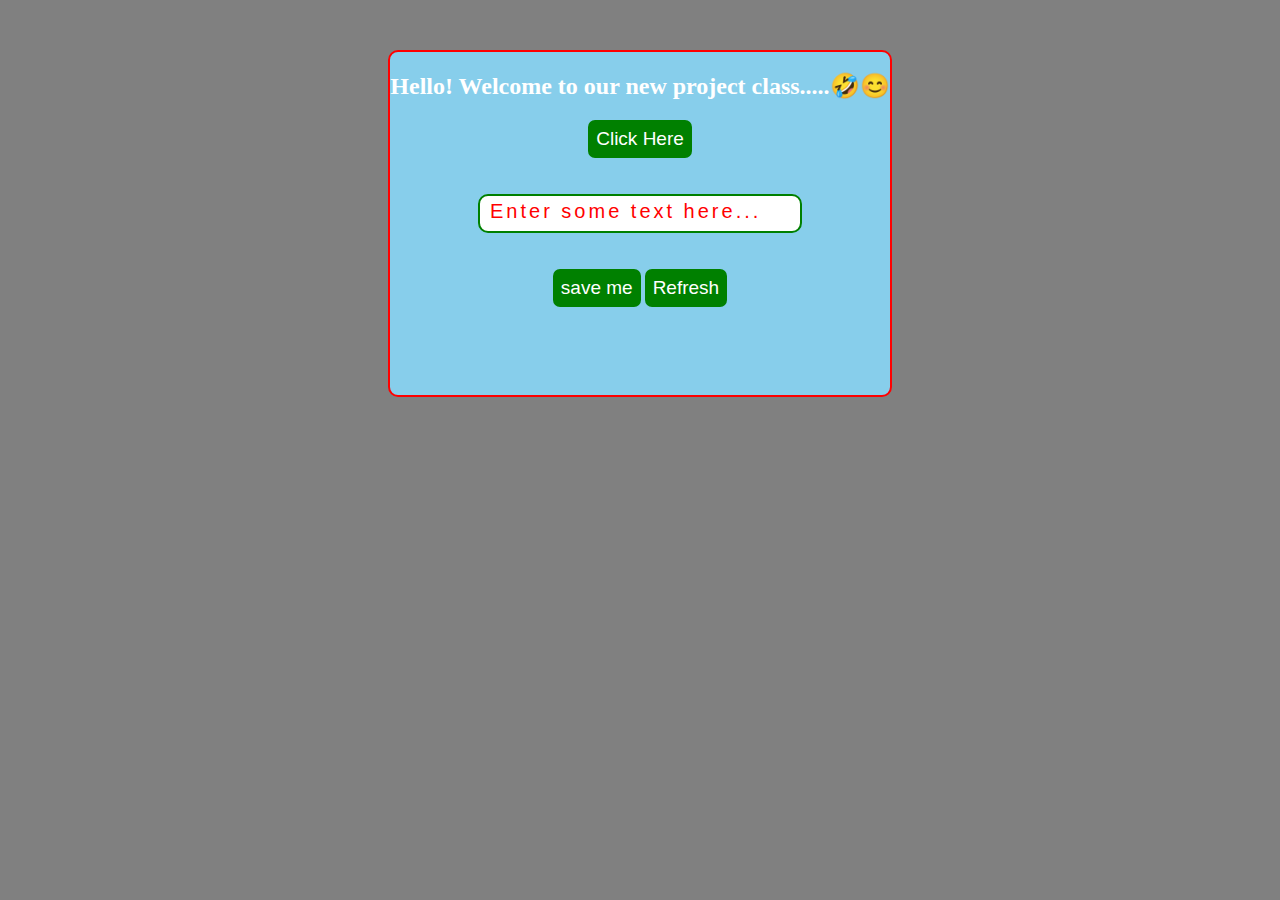
<file: index.html>
<!DOCTYPE html>
<html lang="en">
  <head>
    <meta charset="UTF-8" />
    <meta name="viewport" content="width=device-width, initial-scale=1.0" />
    <link rel="icon" href="./images//vscode.jpg" />
    <title>New-Project-class</title>
    <link rel="stylesheet" href="./index.css" />
  </head>
  <body>
    <div class="container">
      <h2>Hello! Welcome to our new project class.....🤣😊</h2>
      <button onclick="show()">Click Here</button>
      <br /><br />
      <input type="text" id="me" placeholder="Enter some text here..." />
      <br /><br />
      <div class="btns">
        <button id="save">save me</button>
        <button onclick="refresh()">Refresh</button>
      </div>

      <p id="errorMessage">💕❤🤣</p>
    </div>

    <script type="text/javascript" src="./index.js"></script>
  </body>
</html>
</file>
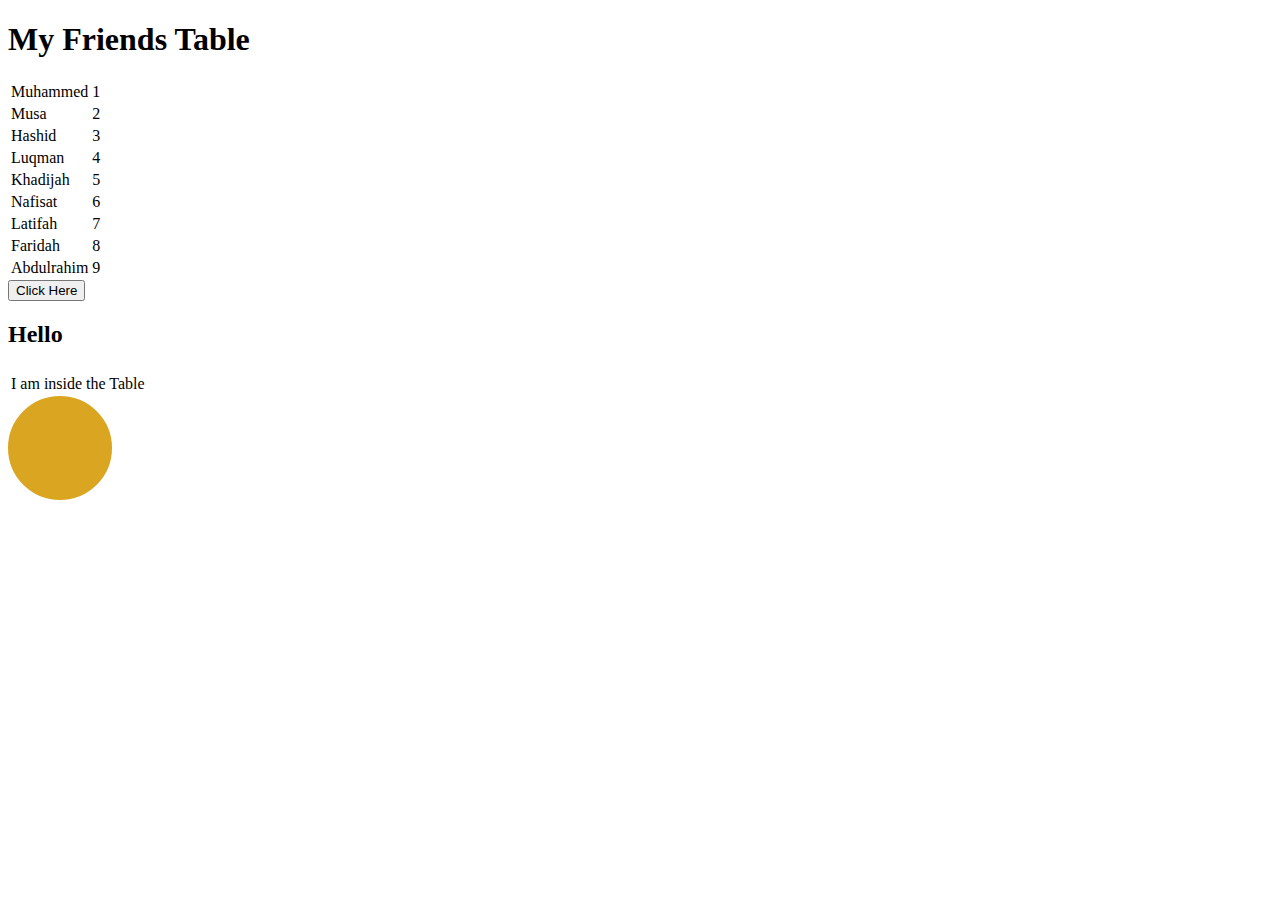
<file: another.html>
<!DOCTYPE html>
<html lang="en">
  <head>
    <meta charset="UTF-8" />
    <meta name="viewport" content="width=device-width, initial-scale=1.0" />
    <title>Document</title>
    <style>
      #output:hover {
        cursor: pointer;
      }
      #message {
        color: green;
        font-weight: bold;
        text-decoration: underline;
      }
      #loadPage {
        height: 100px;
        width: 100px;
        background-color: goldenrod;
        border: 2px solid goldenrod;
        border-radius: 50%;
        display: block;
        /* transition: all 2000ms ease-in-out; */
      }
    </style>
  </head>
  <body>
    <div id="message"></div>
    <div id="output"></div>

    <div id="loadPage"></div>
    <script>
      let loadPage = document.getElementById("loadPage");

      window.onload = function () {
        // setTimeout(() => {
        // }, 1000);
        loadPage.addEventListener("click", color);
      };

      function color() {
        let red = Math.floor(Math.random() * 255);
        let blue = Math.floor(Math.random() * 255);
        let green = Math.floor(Math.random() * 255);

        this.style.backgroundColor = `rgba(${red},${green},${blue},${1})`;
        this.style.borderColor = `rgba(${blue},${green},${red},${1})`;
      }
      //       let myFriends = [
      //         "Musa",
      //         "Hashid",
      //         "Abbas",
      //         "Usman",
      //         "Luqman",
      //         "Ahmad",
      //         "Faridah",
      //         "Khadijah",
      //         "Bilikis",
      //         "Abdulqodus",
      //       ];
      // build()
      //       let message = document.getElementById("message");
      //       function build() {
      //         let html= "<h1>MY FRIENDS</h1><table>";
      //             myFriends.forEach((name, index)=>{
      //                 html+=`<tr class="box"  data-row="${index++}" data-name="${name}" onclick="getData(this)">
      //                     <td>${name}</>;
      //                     `
      //                     `<td>${index++}</td></tr>`
      //             })
      //             html+=`</table>`
      //                document.getElementById("output").innerHTML = html;
      //       }
      //        function getData(el) {
      //       let temp = el.getAttribute("data-row");
      //       let tempName = el.getAttribute("data-name");
      //       message.textContent = `${tempName } is in row #${temp}`;
      //       }

      const message = document.querySelector("#message");
      const myArray = [
        "Muhammed",
        "Musa",
        "Hashid",
        "Luqman",
        "Khadijah",
        "Nafisat",
        "Latifah",
        "Faridah",
        "Abdulrahim",
      ];
      build();
      //addClicks();
      function build() {
        let html = "<h1>My Friends Table</h1><table>";
        myArray.forEach((item, index) => {
          html += `<tr class="box" data-row="${index++}"
      data-name="${item}" onclick="getData(this)">
      <td>${item}</td>`;
          html += `<td >${index++}</td></tr>`;
        });
        html += "</table>";
        document.getElementById("output").innerHTML = html;
      }
      document.querySelector(
        "#output"
      ).innerHTML += `<button onclick="showMessage()">Click Here</button>`;
      document.querySelector("#output").innerHTML += `<h2>Hello</h2>
      <table>
        <th></th>
          <tr>
            <td>I am inside the Table</td>
            </tr>
        </table>`;

      function showMessage() {
        alert("Hello! World");
      }
      function getData(el) {
        let temp = el.getAttribute("data-row");
        let tempName = el.getAttribute("data-name");
        message.textContent = `${tempName} is in row #${temp}`;
      }
    </script>
  </body>
</html>
</file>
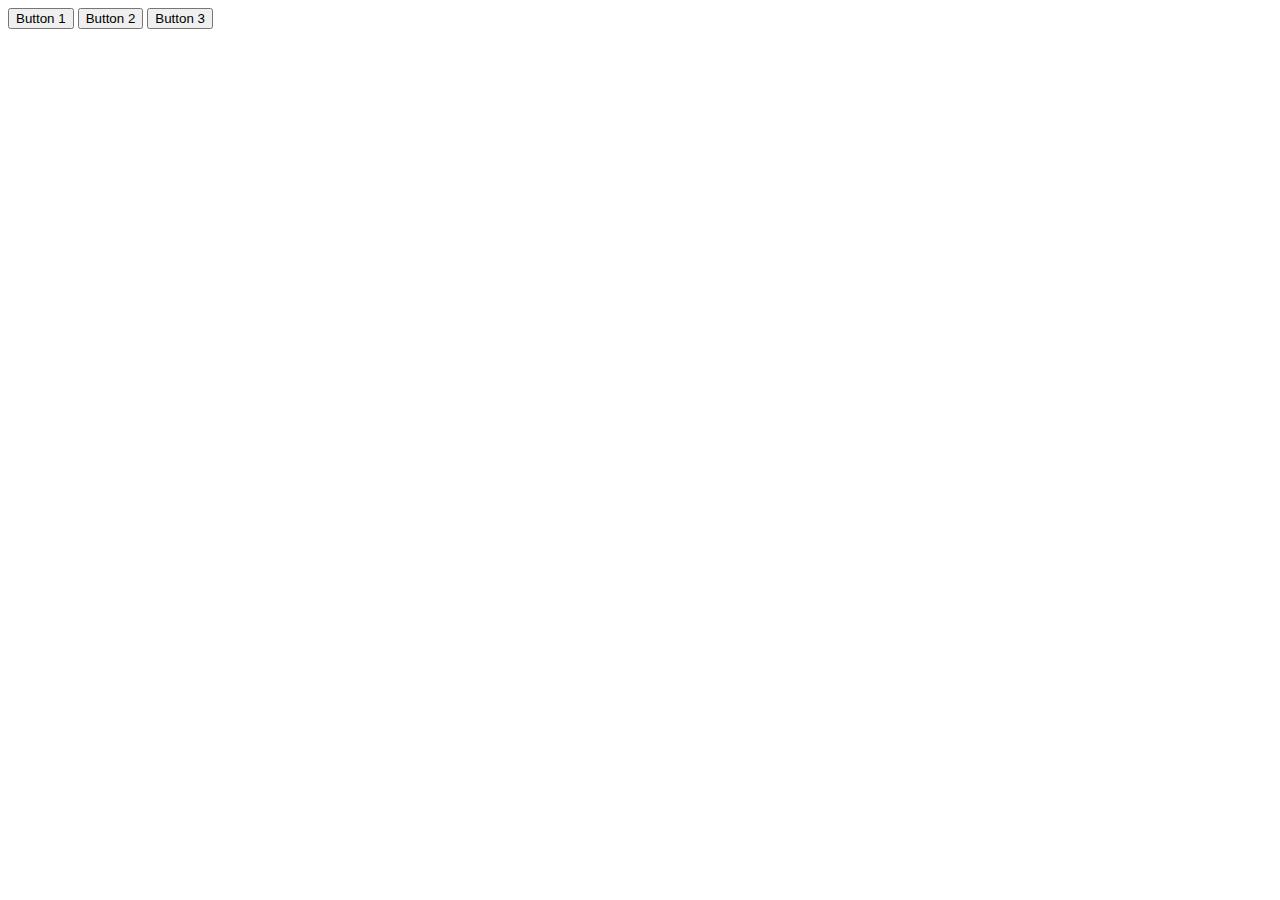
<file: example.html>
<!DOCTYPE html>
<html lang="en">
  <head>
    <meta charset="UTF-8" />
    <meta name="viewport" content="width=device-width, initial-scale=1.0" />
    <title>Document</title>
  </head>
  <body>
    <div>
      <button>
        Button 1
        <div></div>
        <div></div>
        <div></div>
      </button>
      <button>
        Button 2
        <span></span>
        <span></span>
        <span></span>
      </button>
      <button>
        Button 3
        <span></span>
        <span></span>
        <span></span>
        <span></span>
      </button>
    </div>
    <script>
      let btns = document.querySelectorAll("button");
      function btnsloop(el) {
        btns.forEach((btn, index) => {
          console.log(btn.parentElement);
        });
      }
      btnsloop(this);
    </script>
  </body>
</html>
</file>
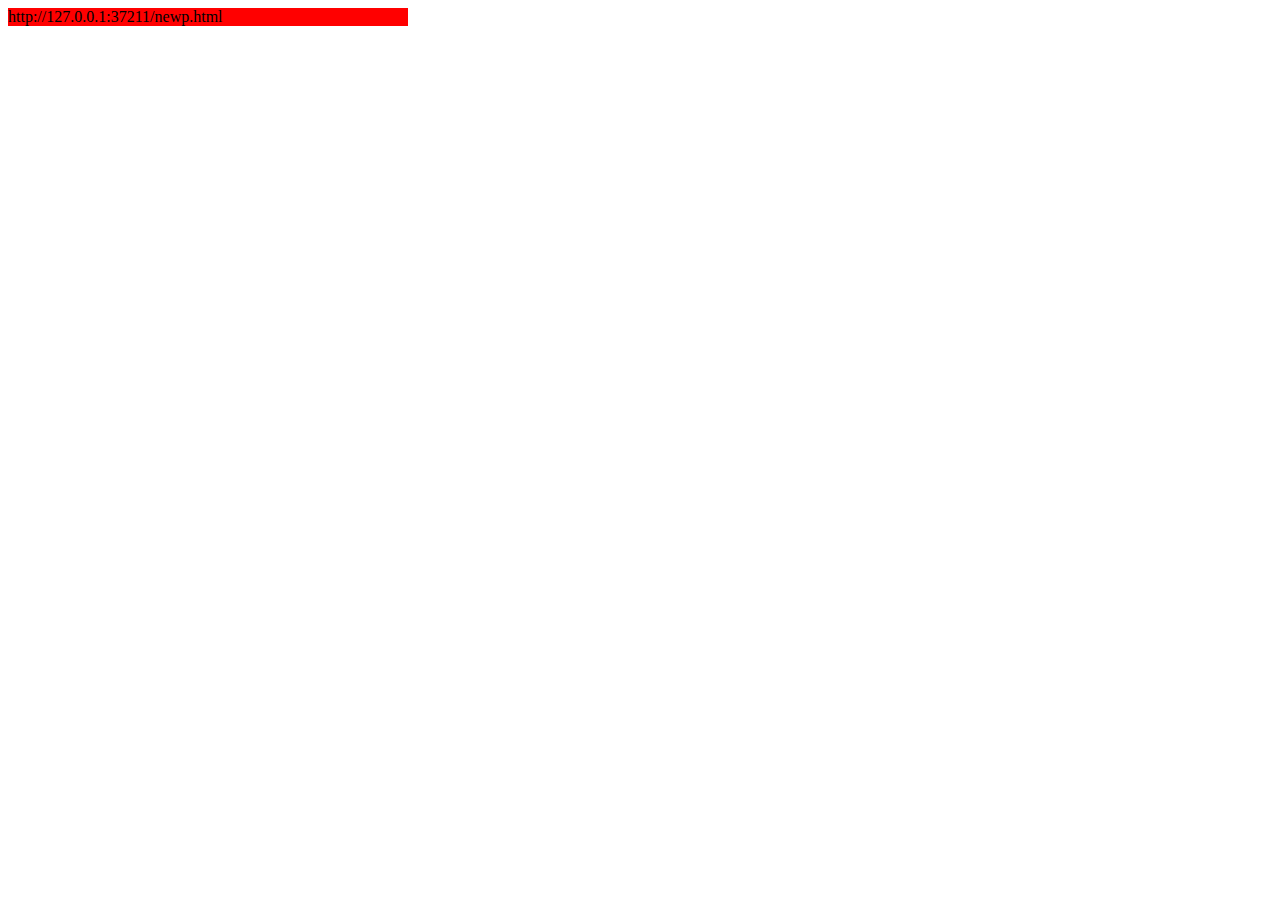
<file: newp.html>
<!DOCTYPE html>
<html lang="en">
<head>
    <meta charset="UTF-8">
    <meta name="viewport" content="width=device-width, initial-scale=1.0">
    <title>Document</title>
</head>
<body>

    <div class="output"></div>
    <div class="output"></div>
    <script type="text/javascript">
    const output = document.querySelector('.output');
output.textContent = "Hello World";
console.log(output.textContent);

output.classList.add("red");
output.id = "tester";
output.style.backgroundColor = "red";
output.style.width="400px"
console.log(document.body);
output.textContent = document.URL;
    </script>
</body>
</html>
</file>
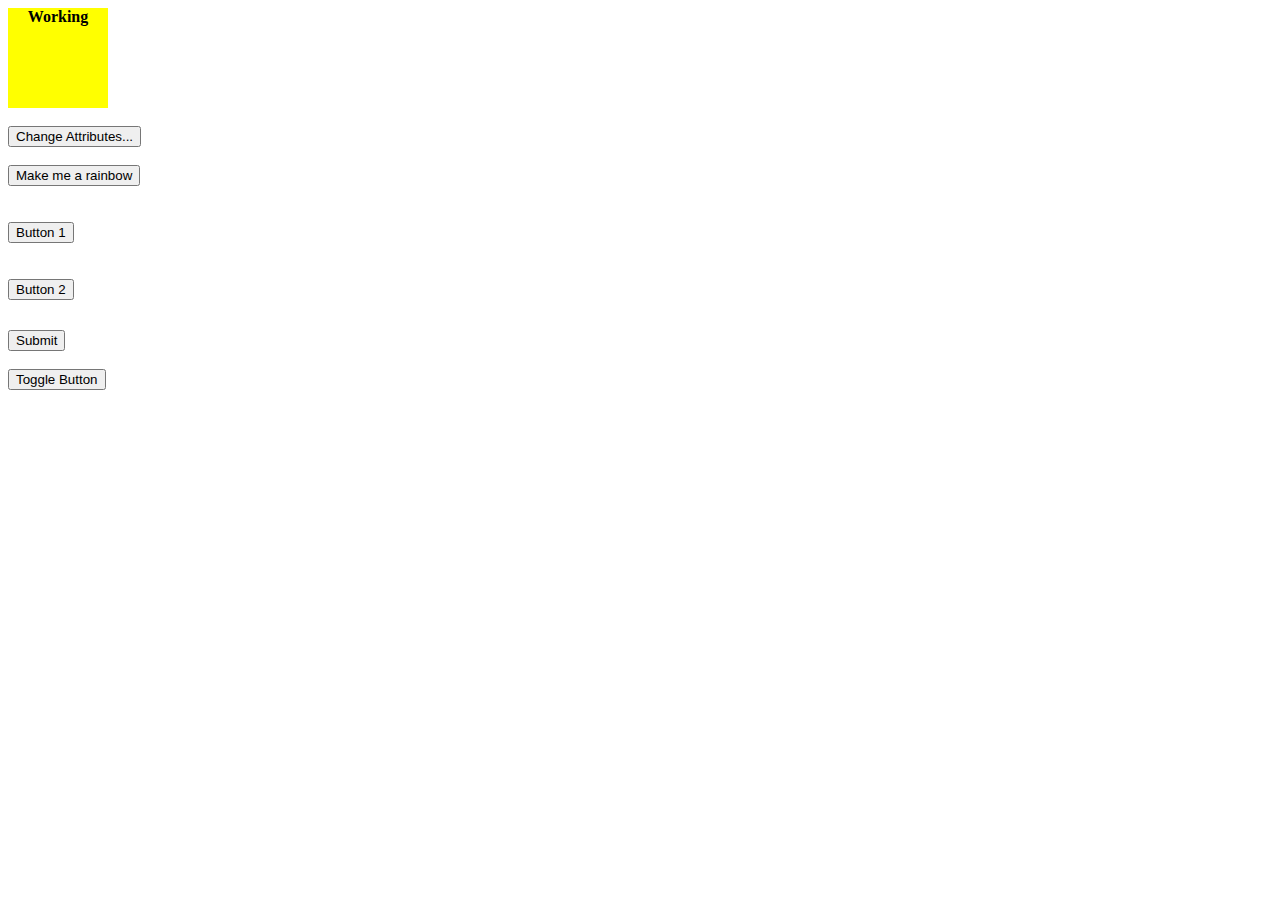
<file: node.html>
<!DOCTYPE html>
<html lang="en">
<head>
    <meta charset="UTF-8">
    <meta name="viewport" content="width=device-width, initial-scale=1.0">
    <title>Document</title>
    <link rel="icon" href="./images//vscode.jpg">
    <style>
.parag{
    color: red;
    display: none;
    border: 2px solid green;
    text-align: center;
    background-color: #aaccdd;
    border-radius: 10px;
    margin: 10px;
}


div {
height: 70px;
width: 70px;
background-color: white;margin: 10px;
border-radius: 10px;
text-align: center;
display: flex;
justify-content: center;
align-items: center;
font-size: 15px;
}
element{
color: red;
border: 2px solid goldenrod;
margin: 10px;
display: block;
width: 100px;
text-align: center;
padding: 3px;
border-radius: 10px;
cursor: pointer;
font-size: 20px;
}

#box-con{
    background-color: red;
    width: 10px;
    height: 10px;
    text-align: center;
    display: flex;
    visibility: hidden;
    flex-direction:column;
    justify-content: center;
    align-items: center;
    transition: all 5000ms 300ms linear;
    
}
.use{
    display: none;
}
.still{
    background-color: darkgoldenrod;
    height: 100px;
    margin: 20px;
    border-radius: 10px;
    transform: rotate(50deg);
    width: 100px;
    display: flex;
    justify-content: center;
    visibility: visible;
    align-items: center;
}
#all-container{
    background: green;
    /* display: flex; */
}
span{
    transform: rotate(-50deg);
    color: white;
    font-size: 14px;
    font-weight: bold;
}
.circle{
    border-radius: 50%;
}
section{
    height: 100px;
    width: 100px;
    background-color: yellow;
    height: 100px;
    /* border-radius: 50%; */
}
strong{
    display: flex;
    justify-content: center;
    /* align-items: center; */
    text-align: center;
}
    </style>
</head>
<body>

    <section class="section" id="shape">
        <strong>Working</strong>
    </section>
    <br>
    <button onclick="changeAttr()">Change Attributes...</button>
    <!-- <div id="main">
        <h2 id="first">
           Hello! World!!!
        </h2>
        <button onclick="deleteText(sakeName(2))">Change Color</button>
        <element onclick="suprise()" >Submit</element>
        <div class="parag">
            <p>FIRST</p>
            <p>SECOND</p>
            <p>THIRD</p>
        </div>
       <button onclick="doSomeThing(this)">Click Some thing</button>
    </div> -->
   <!-- <section>
    <div id="red"></div>
<div id="orange"></div>
<div id="yellow"></div>
<div id="green"></div>
<div id="blue"></div>
<div id="indigo"></div>
<div id="violet"></div>
<div id="goldenrod"></div>
   </section> -->

<br><br>
<button onclick="rainbowify()">Make me a rainbow</button>

<br><br><br>
<button onclick="yes(this)">Button 1</button>
<br><br><br>
<button onclick="no(this)">Button 2</button>

<div id="box-con">
    <!-- <div id="div1">Box one</div>
    <div id="div2">Box two</div>
    <div id="div3">Box Three</div> -->
</div>
<button onclick="submitBtn()">Submit</button>

<article id="all-container" class=" use">
    <span>We are Moving</span>
</article>
<br><br>
<button onclick="toggle()">Toggle Button</button>
    <script type="text/javascript">
function no(el) {
    console.dir(`This is ${el.textContent="Hello! Button!!!"}`)
}
function toggle() {
    
    let allContainer= document.getElementById("all-container").classList.toggle("still")
}
// let still =document.querySelector(".still")
// if (still.style.visibility ==="visible") {
//     allContainer.style.cl= "none"
    

function changeAttr() {
    let el=document.getElementById("shape");
el.setAttribute("style","background-color:red;border:2px solid blue");
el.setAttribute("id","new")
el.setAttribute("class","circle")
}

// }else{
//     allContainer.style= "hidden"
// }



// function isToggle() {
//     if (btn.style.display==="none") {
//         btn.style.display="flex or block"
//     }
//     else btn.style.display="none"
// }
function yes(el) {
    console.log(`This is ${el.innerText}`)
}
function submitBtn() {}
    
    function doSomeThings() {
         btnCon=document.getElementById("box-con")
        btnCon.style.visibility="visible"
        btnCon.style.backgroundColor="black"
        if (btnCon.style.backgroundColor==="black") {
            btnCon.style.backgroundColor="green"
        }
        else if (btnCon.style.backgroundColor="green") {
            btnCon.style.backgroundColor="red"
        }
            btnCon.style.width="100%"
    }
    setInterval(doSomeThings, 3000);
    clearInterval(doSomeThings, 2000)



        function doSomeThing(el){
console.log(el.parentElement.childNodes[3].innerText);

        }

        ///\\\\\//////\\\\
        function rainbowify(){
    let divs = document.getElementsByTagName("div");
        for(var i = 0; i < divs.length; i++) 
        {
    
            divs[i].style.backgroundColor += divs[i].id;
}
console.log(i);

}
        /////


        let disappear= document.querySelector(".parag")
        // console.log(disappear);
        
        console.log(document.getElementsByTagName("div").namedItem("one"));
        
        // console.log("Hello! World")  
        const suprise=(el)=>{
            console.log("Wonderfull");
        
        }
        // console.log(deleteText());
        
console.log(document.getElementsByClassName("parag"))


// show.style.display="none"
        function deleteText() {
            // console.log(e);
            
             document.body.firstChild.nextSibling.nextSibling.nextSibling.previousSibling.previousSibling.children.first.style.color="red"
        }
        function sakeName(input) {
            if (disappear.style.display==="none")disappear.style.display="block"
            
            else {disappear.style.display="none"
                    disappear.style.backgroundColor="blue"
        }
        }
    </script>
</body>
</html>
</file>
<file: index.css>
button {
  color: white;
  background-color: green;
  text-align: center;
  font-size: 19px;
  padding: 8px;
  border: none;
  cursor: pointer;
  color: white;
  border-radius: 7px;
}

body {
  background-color: gray;
  margin: 50px;
}

.container {
  margin: 50px auto;
  width: 500px;
  display: flex;
  flex-direction: column;
  justify-content: center;
  align-items: center;
  background-color: skyblue;
  border: 2px solid red;
  border-radius: 10px;
}

h2 {
  color: white;
}

input {
  padding: 10px;
  width: 300px;
  border-radius: 10px;
  border: 2px solid green;
}

input::placeholder {
  color: red;
  letter-spacing: 3px;
  font-size: 20px;
}

#errorMessage {
  color: red;
  border: 2px solid gray;
  background-color: yellow;
  width: 400px;
  margin-top: 20px;
  display: flex;
  flex-direction: column;
  font-size: 20px;
  padding: 10px;
  border-radius: 10px;
  text-align: center;
  visibility: hidden;
}

h2 {
  text-align: center;
}
</file>
